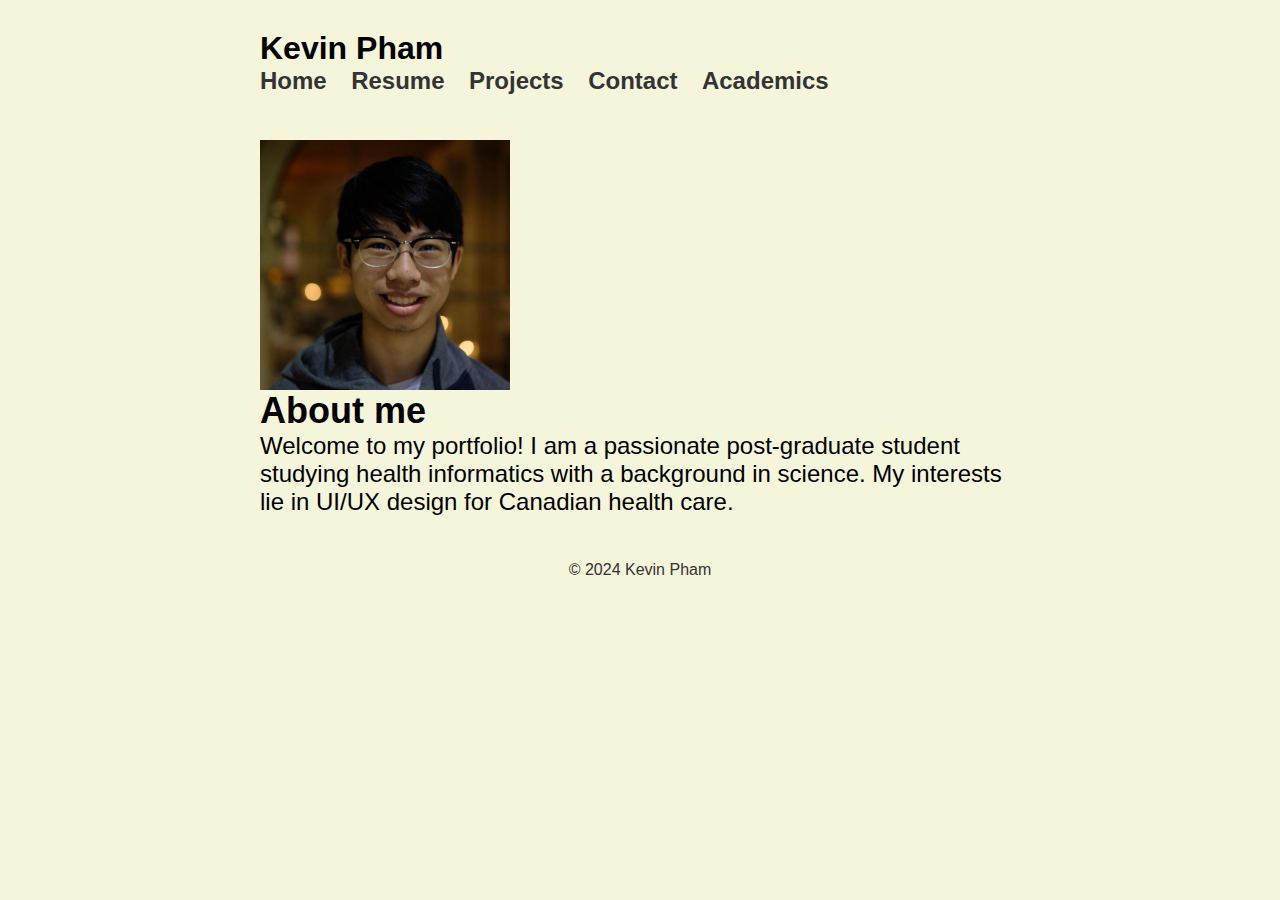
<file: index.html>
<html lang="en">
<head>
    <meta charset="UTF-8">
    <meta name="viewport" content="width=device-width, initial-scale=1.0">
    <title>Kevin Pham - Home</title>
    <link rel="stylesheet" href="portfolio.css">
</head>
<body>

<header>
    <div class="container">
        <h1>Kevin Pham</h1>
        <nav>
            <ul>
                <li><a href="index.html">Home</a></li>
                <li><a href="resume.html">Resume</a></li>
                <li><a href="projects.html">Projects</a></li>
                <li><a href="contact.html">Contact</a></li>
                <li><a href="transcript.html">Academics</a></li>
            </ul>
        </nav>
    </div>
</header>
<section id="home">
    <div class="container">
        <img src="my_photo.jpeg" alt="Your Picture" width="250" height="250">
        <h2 class="about-heading">About me</h2>
        <p class="about-text">Welcome to my portfolio! I am a passionate post-graduate student studying health informatics with a background in science. My interests lie in UI/UX design for Canadian health care.</p>
        <!-- Add more about yourself here -->
    </div>
</section>

<footer>
    <div class="container">
        <p>&copy; 2024 Kevin Pham</p>
    </div>
</footer>

</body>
</html>
</file>
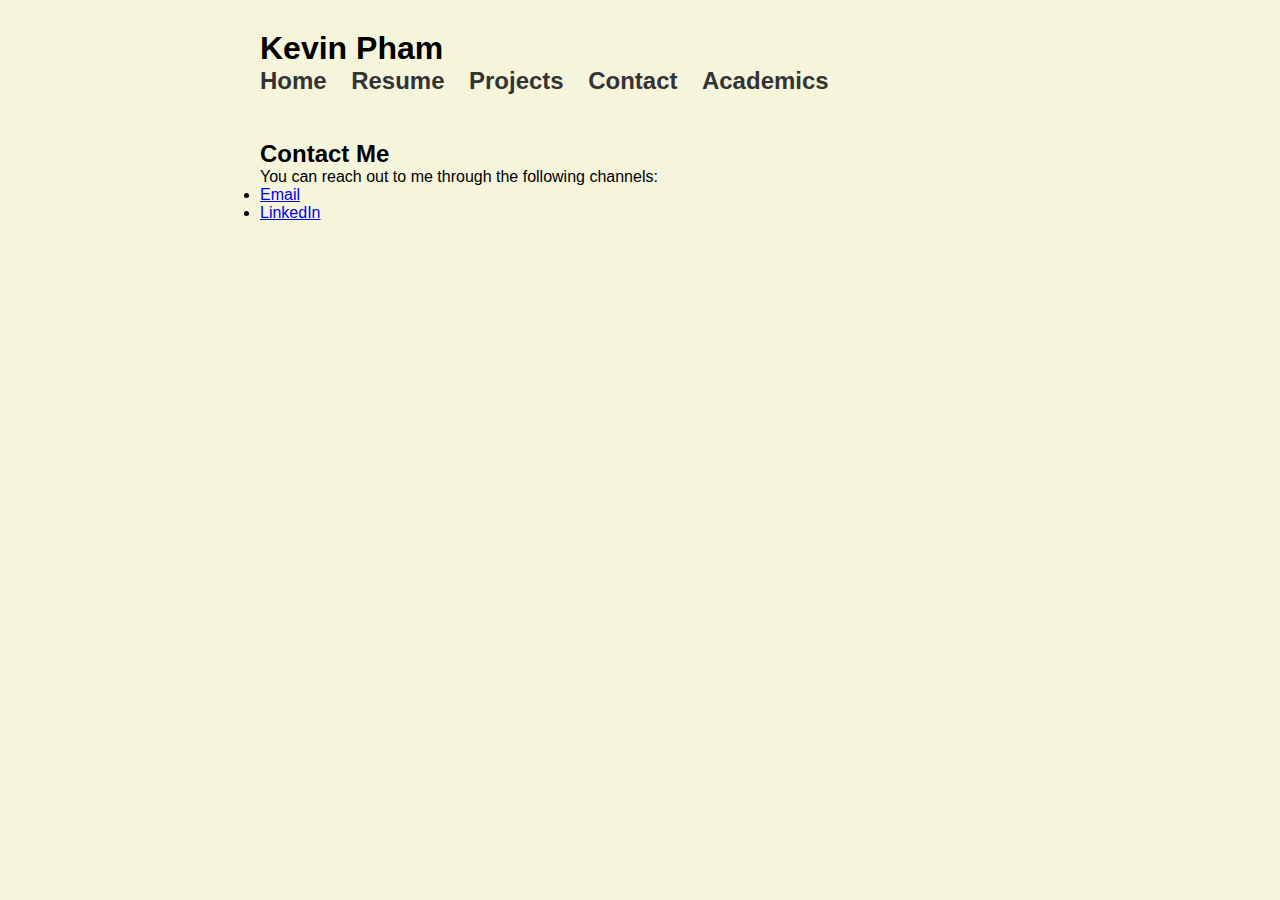
<file: contact.html>
<html lang="en">
<head>
    <meta charset="UTF-8">
    <meta name="viewport" content="width=device-width, initial-scale=1.0">
    <title>Kevin Pham - Contact</title>
    <link rel="stylesheet" href="portfolio.css"> 
</head>
<body>

<header>
    <div class="container">
        <h1>Kevin Pham</h1>
        <nav>
            <ul>
                <li><a href="index.html">Home</a></li>
                <li><a href="resume.html">Resume</a></li>
                <li><a href="projects.html">Projects</a></li>
                <li><a href="contact.html">Contact</a></li>
                <li><a href="transcript.html">Academics</a></li>
            </ul>
        </nav>
    </div>
</header>

<section id="contact">
    <div class="container">
        <h2>Contact Me</h2>
        <p>You can reach out to me through the following channels:</p>
        <ul>
            <li><a href="mailto:kevin.pham@georgebrown.ca">Email</a></li>
            <li><a href="https://www.linkedin.com/in/kvnphv/">LinkedIn</a></li>
        </ul>
    </div>
</section>
</body>
</html>
</file>
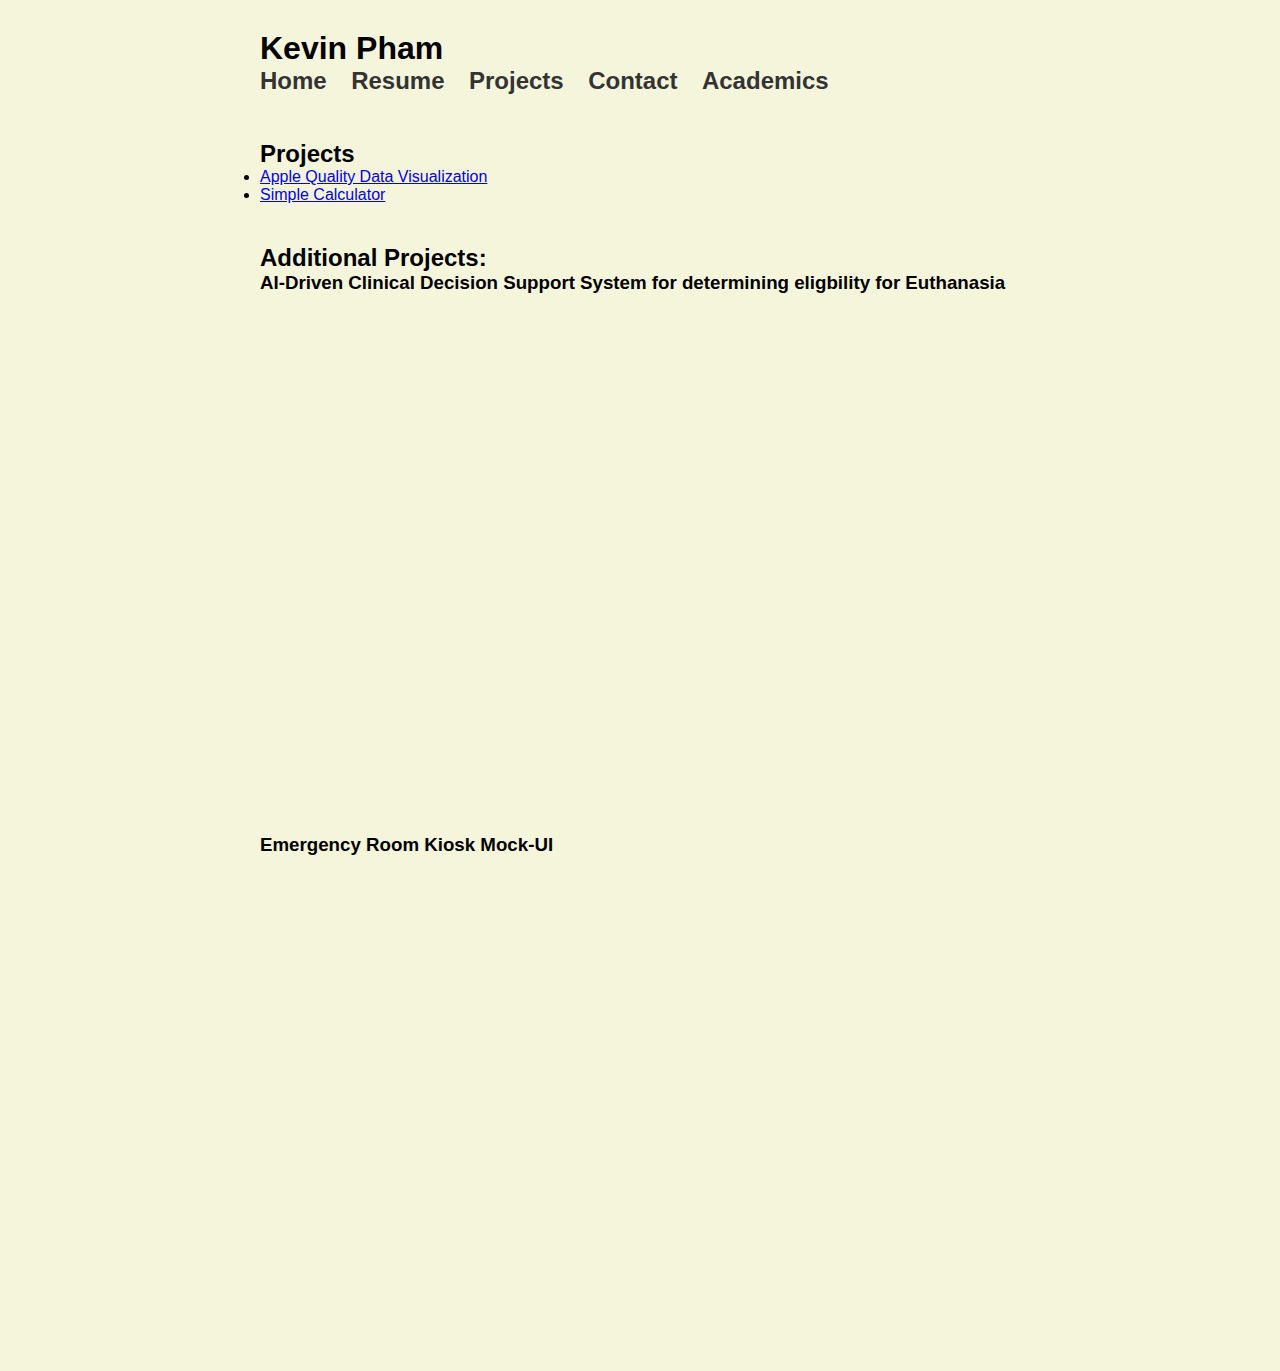
<file: projects.html>
<html lang="en">
<head>
    <meta charset="UTF-8">
    <meta name="viewport" content="width=device-width, initial-scale=1.0">
    <title>Kevin Pham - Projects</title>
    <link rel="stylesheet" href="portfolio.css"> <!-- Link to your CSS file -->
</head>
<body>

<header>
    <div class="container">
        <h1>Kevin Pham</h1>
        <nav>
            <ul>
                <li><a href="index.html">Home</a></li>
                <li><a href="resume.html">Resume</a></li>
                <li><a href="projects.html">Projects</a></li>
                <li><a href="contact.html">Contact</a></li>
                <li><a href="transcript.html">Academics</a></li>
            </ul>
        </nav>
    </div>
</header>

<section id="projects">
    <div class="container">
        <h2>Projects</h2>
        <ul>
            <li><a href="https://https://github.com/kphvn/R_data_visualization">Apple Quality Data Visualization</a></li>
            <li><a href="https://github.com/kphvn/tkinter-memory">Simple Calculator</a></li>
            <!-- Add more projects as needed -->
        </ul>
    </div>
</section>

<section id="models">
    <div class="container">
        <h2>Additional Projects:</h2>
            <div class="resume-header">
                <h3>AI-Driven Clinical Decision Support System for determining eligbility for Euthanasia</h3>
            </div>
        <iframe src="FHLIP Laptop Talks.pdf" width="100%" height="500px" style="border: none;"></iframe>
    </div>
</section>

<section id="extra-pdf">
    <div class="container">
        <div class="extra-pdf-header">
                <h3>Emergency Room Kiosk Mock-UI</h3>
        </div>
        <iframe src="Triosk.pdf" width="100%" height="500px" style="border: none;"></iframe>
    </div>
</section>
</body>
</html>
</file>
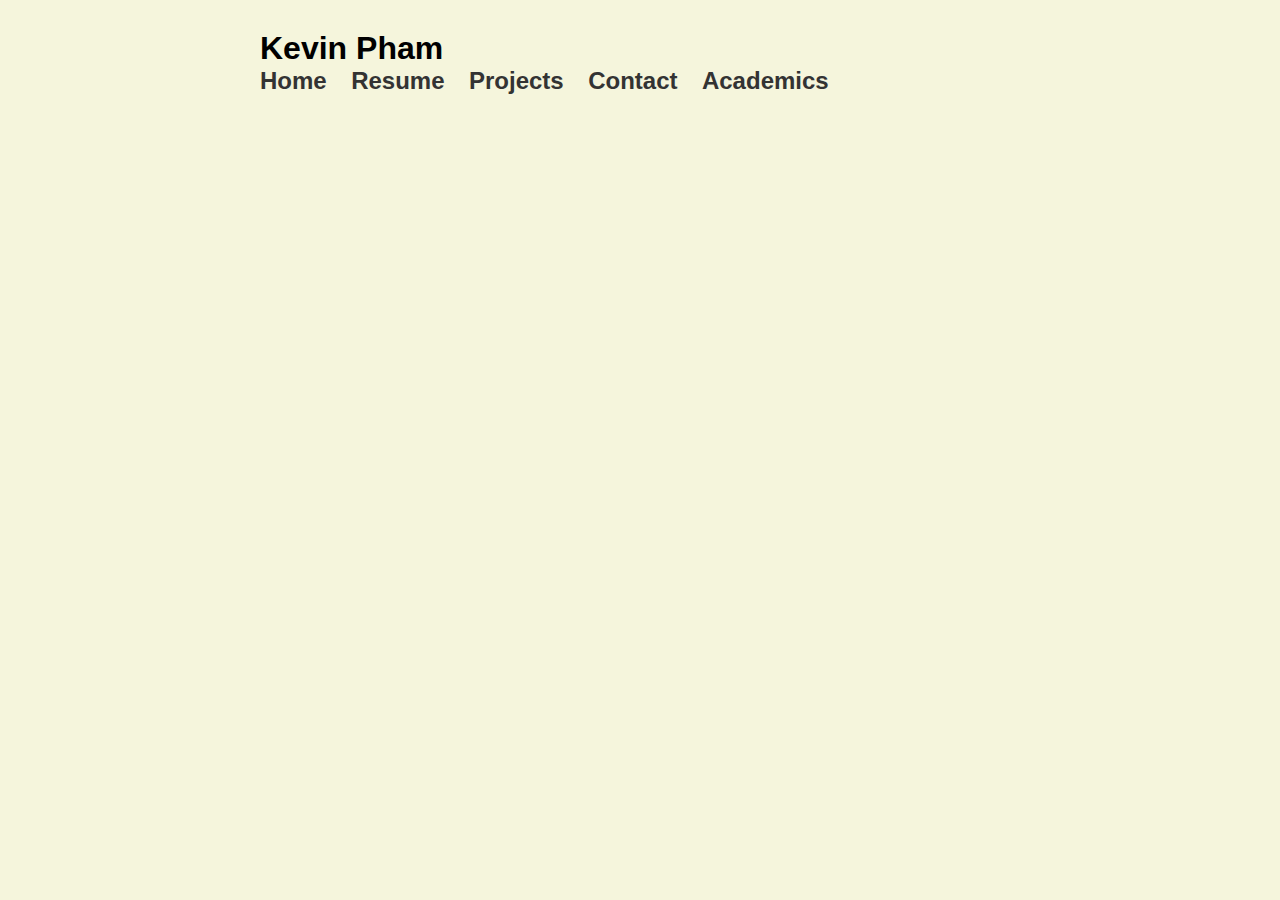
<file: resume.html>
<!DOCTYPE html>
<html lang="en">
<head>
    <meta charset="UTF-8">
    <meta name="viewport" content="width=device-width, initial-scale=1.0">
    <title>Kevin Pham - Resume</title>
    <link rel="stylesheet" href="portfolio.css"> <!-- Link to your CSS file -->
</head>
<body>

<header>
    <div class="container">
        <h1>Kevin Pham</h1>
        <nav>
            <ul>
                <li><a href="index.html">Home</a></li>
                <li><a href="resume.html">Resume</a></li>
                <li><a href="projects.html">Projects</a></li>
                <li><a href="contact.html">Contact</a></li>
                <li><a href="transcript.html">Academics</a></li>
            </ul>
        </nav>
    </div>
</header>

<section id="resume">
    <div class="container">
        <iframe src="kphvn.pdf" width="100%" height="600px" style="border: none;"></iframe>
    </div>
</section>
</body>
</html>
</file>
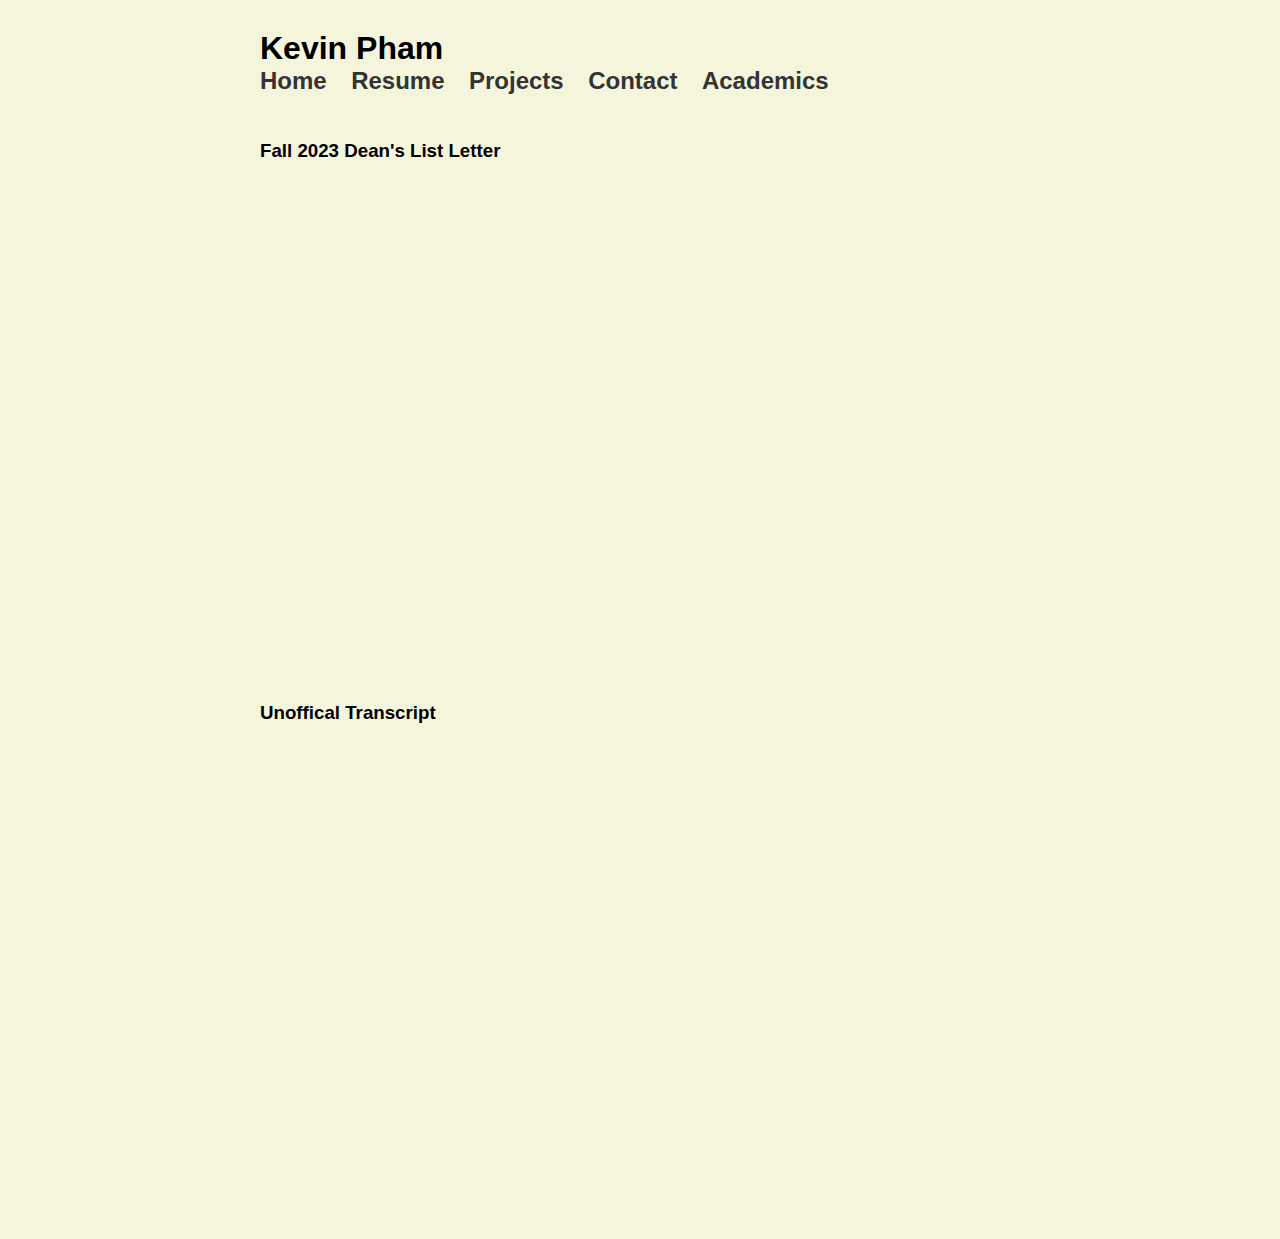
<file: transcript.html>
<html lang="en">
<head>
    <meta charset="UTF-8">
    <meta name="viewport" content="width=device-width, initial-scale=1.0">
    <title>Kevin Pham - Transcript</title>
    <link rel="stylesheet" href="portfolio.css"> <!-- Link to your CSS file -->
</head>
<body>

<header>
    <div class="container">
        <h1>Kevin Pham</h1>
        <nav>
            <ul>
                <li><a href="index.html">Home</a></li>
                <li><a href="resume.html">Resume</a></li>
                <li><a href="projects.html">Projects</a></li>
                <li><a href="contact.html">Contact</a></li>
                <li><a href="transcript.html">Academics</a></li> <!-- New page link -->
            </ul>
        </nav>
    </div>
</header>

<section id="models">
    <div class="container">
            <div class="Academics-header">
                <h3>Fall 2023 Dean's List Letter</h3>
            </div>
        <iframe src="Dean_letter.pdf" width="100%" height="500px" style="border: none;"></iframe>
    </div>
</section>

<section id="extra-pdf">
    <div class="container">
        <div class="Academics-header">
            <h3>Unoffical Transcript</h3>
        </div>
        <iframe src="Unofficial Transcript.pdf" width="100%" height="500px" style="border: none;"></iframe>
    </div>
</section>

</body>
</html>
</file>
<file: portfolio.css>
body {
    font-family: Arial, sans-serif; /* Fallback to Arial if sans-serif is not available */
    margin: 0;
    padding: 0;
    background-color: beige; /* Set the background color to beige */
}

.container {
    max-width: 800px;
    margin: 0 auto;
    padding: 10px 20px 0; /* Adjust the padding-top as needed */
}


header {
    background-color: transparent; /* Remove the background color */
    padding: 20px 0;
}

nav ul {
    list-style: none;
    padding: 0;
}

nav ul li {
    display: inline;
    margin-right: 20px;
}

nav ul li a {
    color: #333; /* Change link color to dark */
    text-decoration: none;
    font-weight: bold;
    font-size: 24px; /* Adjust the font size as needed */
}

section {
    padding: 15px 0;
}

.about-heading {
    font-family: sans-serif; /* Use generic sans-serif font */
    font-size: 36px; /* Increase the font size of the heading */
}

.about-text {
    font-size: 24px; /* Font size for the paragraph text */
}

footer {
    background-color: transparent; /* Remove the background color */
    color: #333; /* Change text color to dark */
    text-align: center;
    padding: 20px 0;
}

* {
    margin: 0;
    padding: 0;
    box-sizing: border-box;
}
</file>
